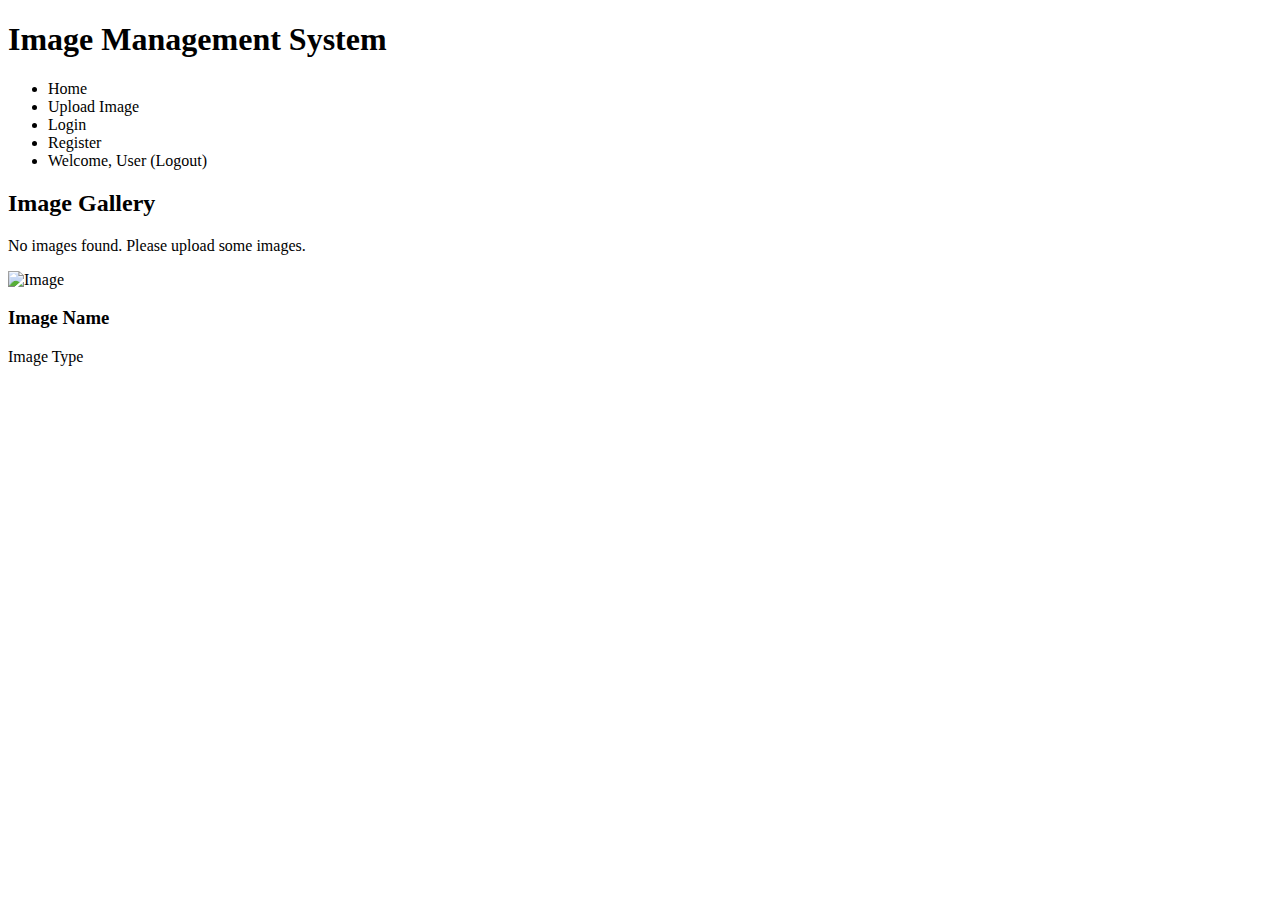
<file: src/main/resources/templates/index.html>
<!DOCTYPE html>
<html xmlns:th="http://www.thymeleaf.org">
<head>
    <meta charset="UTF-8">
    <meta name="viewport" content="width=device-width, initial-scale=1.0">
    <title>Image Management System</title>
    <link rel="stylesheet" th:href="@{/styles.css}">
</head>
<body>
    <header>
        <h1>Image Management System</h1>
    </header>

    <nav>
        <ul>
            <li><a th:href="@{/}">Home</a></li>
            <li th:if="${isAuthenticated}"><a th:href="@{/upload}">Upload Image</a></li>
            <li th:if="${!isAuthenticated}"><a th:href="@{/login}">Login</a></li>
            <li th:if="${!isAuthenticated}"><a th:href="@{/register}">Register</a></li>
            <li th:if="${isAuthenticated}">
                <span th:text="${'Welcome, ' + username}">Welcome, User</span>
                <a th:href="@{/logout}">(Logout)</a>
            </li>
        </ul>
    </nav>

    <div class="container">
        <div th:if="${message}" class="alert" th:classappend="${messageType == 'success'} ? 'alert-success' : 'alert-danger'">
            <p th:text="${message}"></p>
        </div>

        <h2>Image Gallery</h2>

        <div th:if="${#lists.isEmpty(images)}" class="alert alert-info">
            <p>No images found. Please upload some images.</p>
        </div>

        <div class="image-gallery" th:unless="${#lists.isEmpty(images)}">
            <div class="image-card" th:each="image : ${images}">
                <a th:href="@{'/view/' + ${image.id}}">
                    <img th:src="@{'/images/' + ${image.id}}" alt="Image">
                </a>
                <div class="image-info">
                    <h3 th:text="${image.fileName}">Image Name</h3>
                    <p th:text="${image.fileType}">Image Type</p>
                </div>
            </div>
        </div>
    </div>
</body>
</html>
</file>
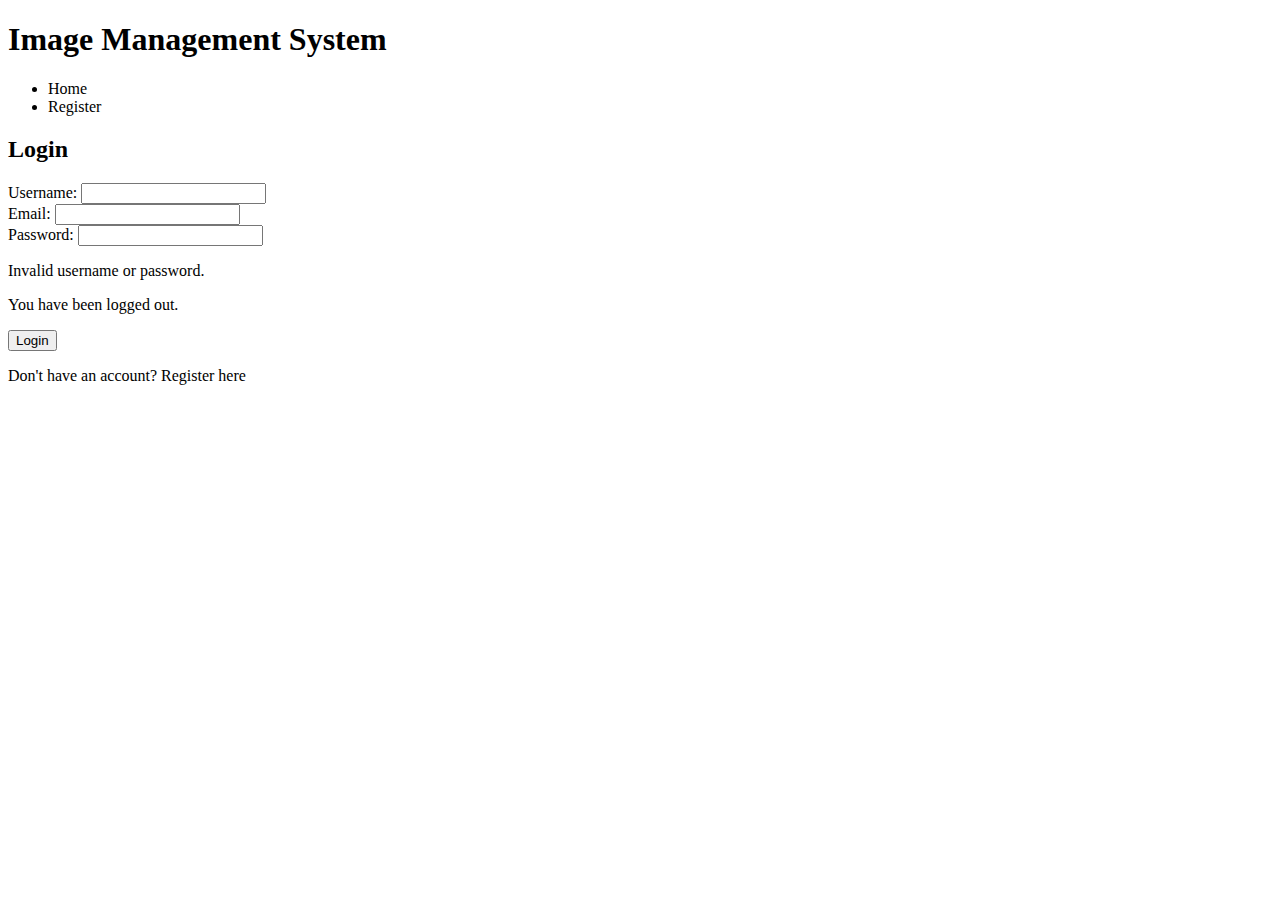
<file: src/main/resources/templates/login.html>
<!DOCTYPE html>
<html xmlns:th="http://www.thymeleaf.org">
<head>
    <meta charset="UTF-8">
    <meta name="viewport" content="width=device-width, initial-scale=1.0">
    <title>Login - Image Management System</title>
    <link rel="stylesheet" th:href="@{/styles.css}">
</head>
<body>
    <header>
        <h1>Image Management System</h1>
    </header>
    
    <nav>
        <ul>
            <li><a th:href="@{/}">Home</a></li>
            <li><a th:href="@{/register}">Register</a></li>
        </ul>
    </nav>
    
    <div class="container">
        <div th:if="${message}" class="alert" th:classappend="${messageType == 'success'} ? 'alert-success' : 'alert-danger'">
            <p th:text="${message}"></p>
        </div>
        
        <h2>Login</h2>
        
        <div class="form-container">
            <form th:action="@{/login}" method="post">
                <div class="form-group">
                    <label for="username">Username:</label>
                    <input type="text" id="username" name="username">
                </div>

                <div class="form-group">
                    <label for="email">Email:</label>
                    <input type="text" id="username" name="username" required>
                </div>
                
                <div class="form-group">
                    <label for="password">Password:</label>
                    <input type="password" id="password" name="password" required>
                </div>
                
                <div th:if="${param.error}" class="alert alert-danger">
                    <p>Invalid username or password.</p>
                </div>
                
                <div th:if="${param.logout}" class="alert alert-success">
                    <p>You have been logged out.</p>
                </div>
                
                <button type="submit">Login</button>
            </form>
            
            <div class="form-footer">
                <p>Don't have an account? <a th:href="@{/register}">Register here</a></p>
            </div>
        </div>
    </div>
</body>
</html>
</file>
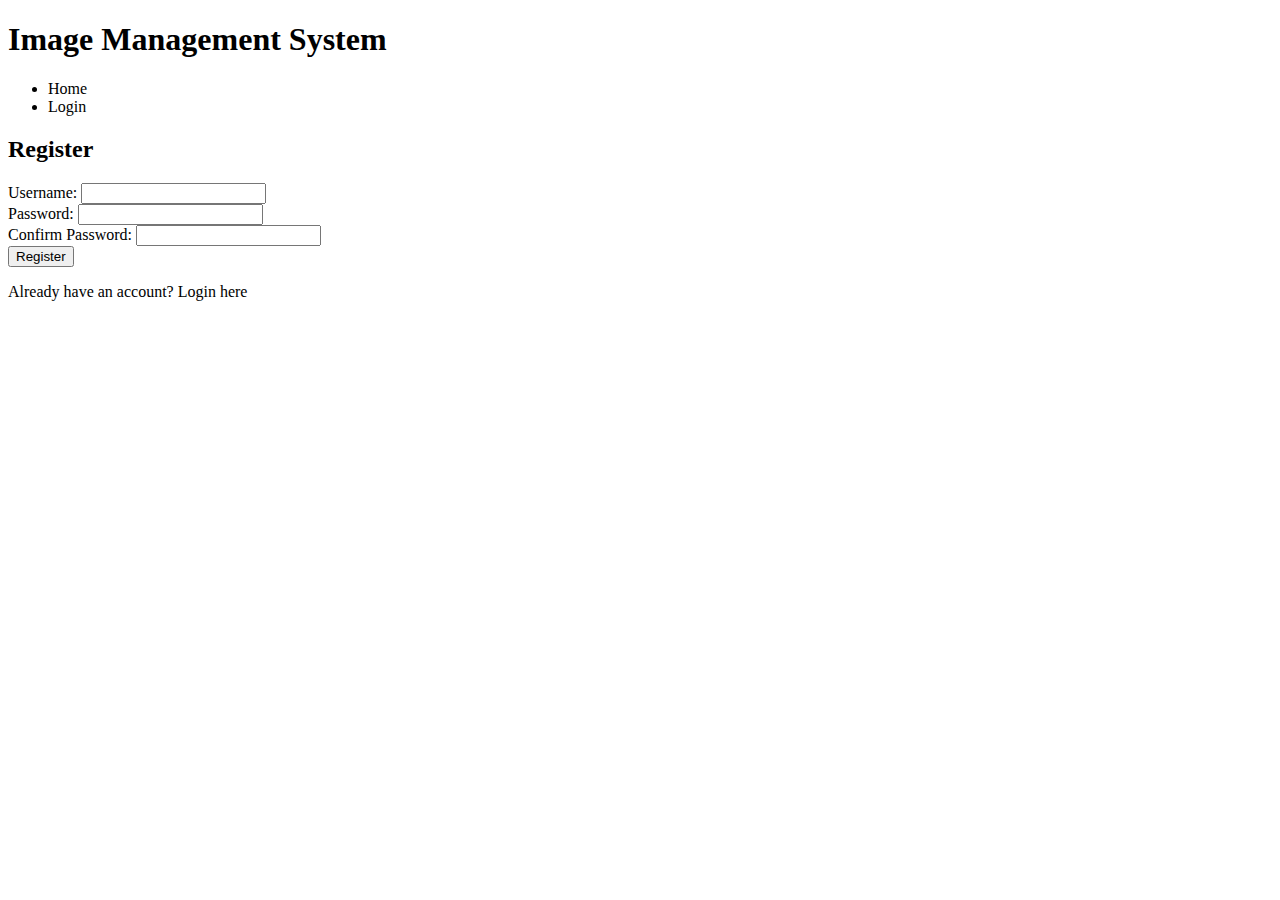
<file: src/main/resources/templates/register.html>
<!DOCTYPE html>
<html xmlns:th="http://www.thymeleaf.org">
<head>
    <meta charset="UTF-8">
    <meta name="viewport" content="width=device-width, initial-scale=1.0">
    <title>Register - Image Management System</title>
    <link rel="stylesheet" th:href="@{/styles.css}">
</head>
<body>
    <header>
        <h1>Image Management System</h1>
    </header>
    
    <nav>
        <ul>
            <li><a th:href="@{/}">Home</a></li>
            <li><a th:href="@{/login}">Login</a></li>
        </ul>
    </nav>
    
    <div class="container">
        <div th:if="${message}" class="alert" th:classappend="${messageType == 'success'} ? 'alert-success' : 'alert-danger'">
            <p th:text="${message}"></p>
        </div>
        
        <h2>Register</h2>
        
        <div class="form-container">
            <form th:action="@{/register}" method="post">
                <div class="form-group">
                    <label for="username">Username:</label>
                    <input type="text" id="username" name="username" required>
                </div>
                
                <div class="form-group">
                    <label for="password">Password:</label>
                    <input type="password" id="password" name="password" required>
                </div>
                
                <div class="form-group">
                    <label for="confirmPassword">Confirm Password:</label>
                    <input type="password" id="confirmPassword" name="confirmPassword" required>
                </div>
                
                <button type="submit">Register</button>
            </form>
            
            <div class="form-footer">
                <p>Already have an account? <a th:href="@{/login}">Login here</a></p>
            </div>
        </div>
    </div>
</body>
</html>
</file>
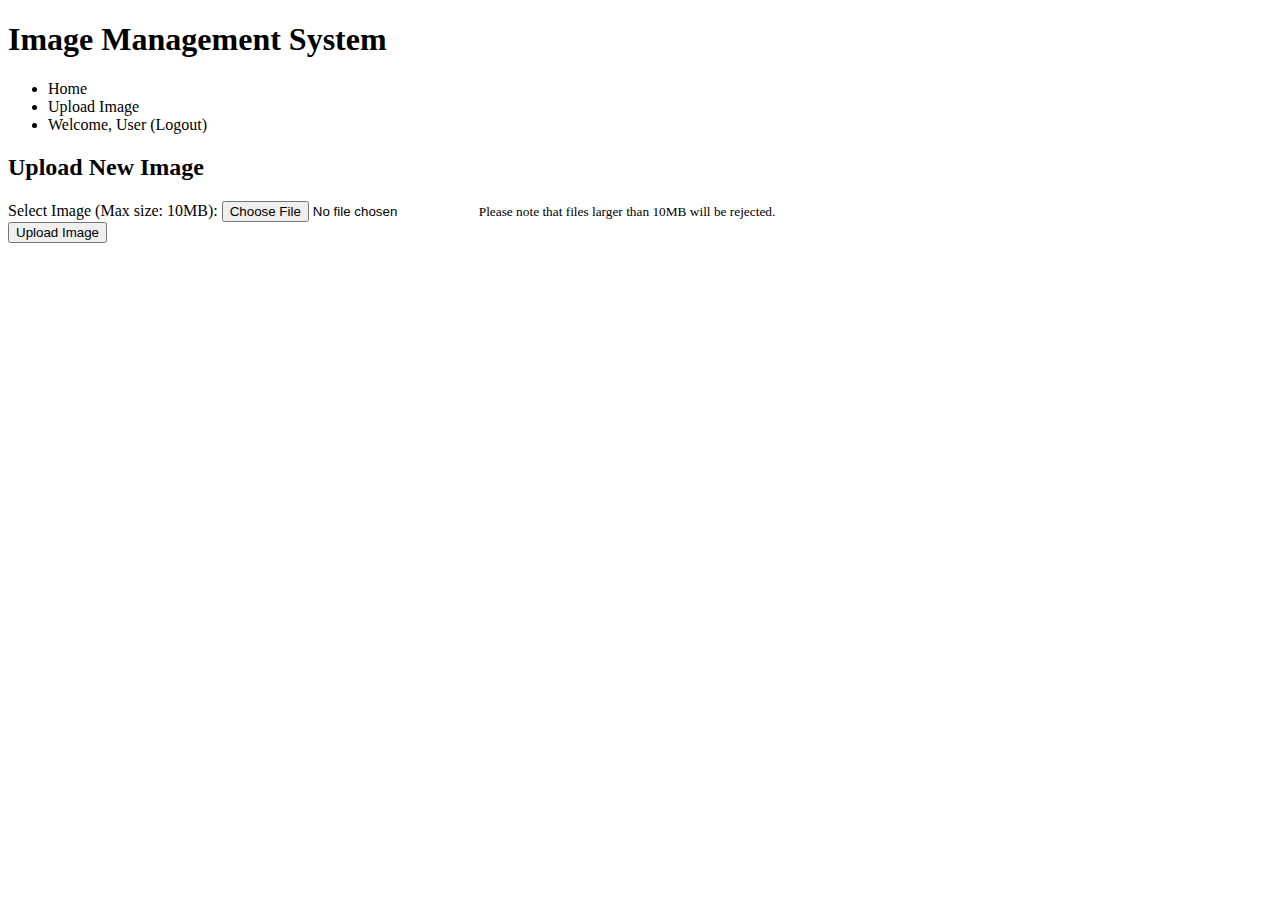
<file: src/main/resources/templates/upload.html>
<!DOCTYPE html>
<html xmlns:th="http://www.thymeleaf.org">
<head>
    <meta charset="UTF-8">
    <meta name="viewport" content="width=device-width, initial-scale=1.0">
    <title>Upload Image - Image Management System</title>
    <link rel="stylesheet" th:href="@{/styles.css}">
    <script>
        function validateFileSize() {
            const fileInput = document.getElementById('file');
            const maxSize = 10 * 1024 * 1024; // 10MB in bytes

            if (fileInput.files.length > 0) {
                const fileSize = fileInput.files[0].size;
                if (fileSize > maxSize) {
                    alert('Error: The selected file is too large. Maximum file size is 10MB.');
                    fileInput.value = ''; // Clear the file input
                    return false;
                }
            }
            return true;
        }
    </script>
</head>
<body>
    <header>
        <h1>Image Management System</h1>
    </header>

    <nav>
        <ul>
            <li><a th:href="@{/}">Home</a></li>
            <li><a th:href="@{/upload}">Upload Image</a></li>
            <li>
                <span th:text="${'Welcome, ' + #authentication.name}">Welcome, User</span>
                <a th:href="@{/logout}">(Logout)</a>
            </li>
        </ul>
    </nav>

    <div class="container">
        <div th:if="${message}" class="alert" th:classappend="${messageType == 'success'} ? 'alert-success' : 'alert-danger'">
            <p th:text="${message}"></p>
        </div>

        <h2>Upload New Image</h2>

        <div class="image-detail">
            <form th:action="@{/images/upload}" method="post" enctype="multipart/form-data" onsubmit="return validateFileSize()">
                <div class="form-group">
                    <label for="file">Select Image (Max size: 10MB):</label>
                    <input type="file" id="file" name="file" accept="image/*" required onchange="validateFileSize()">
                    <small class="form-text">Please note that files larger than 10MB will be rejected.</small>
                </div>

                <button type="submit">Upload Image</button>
            </form>
        </div>
    </div>
</body>
</html>
</file>
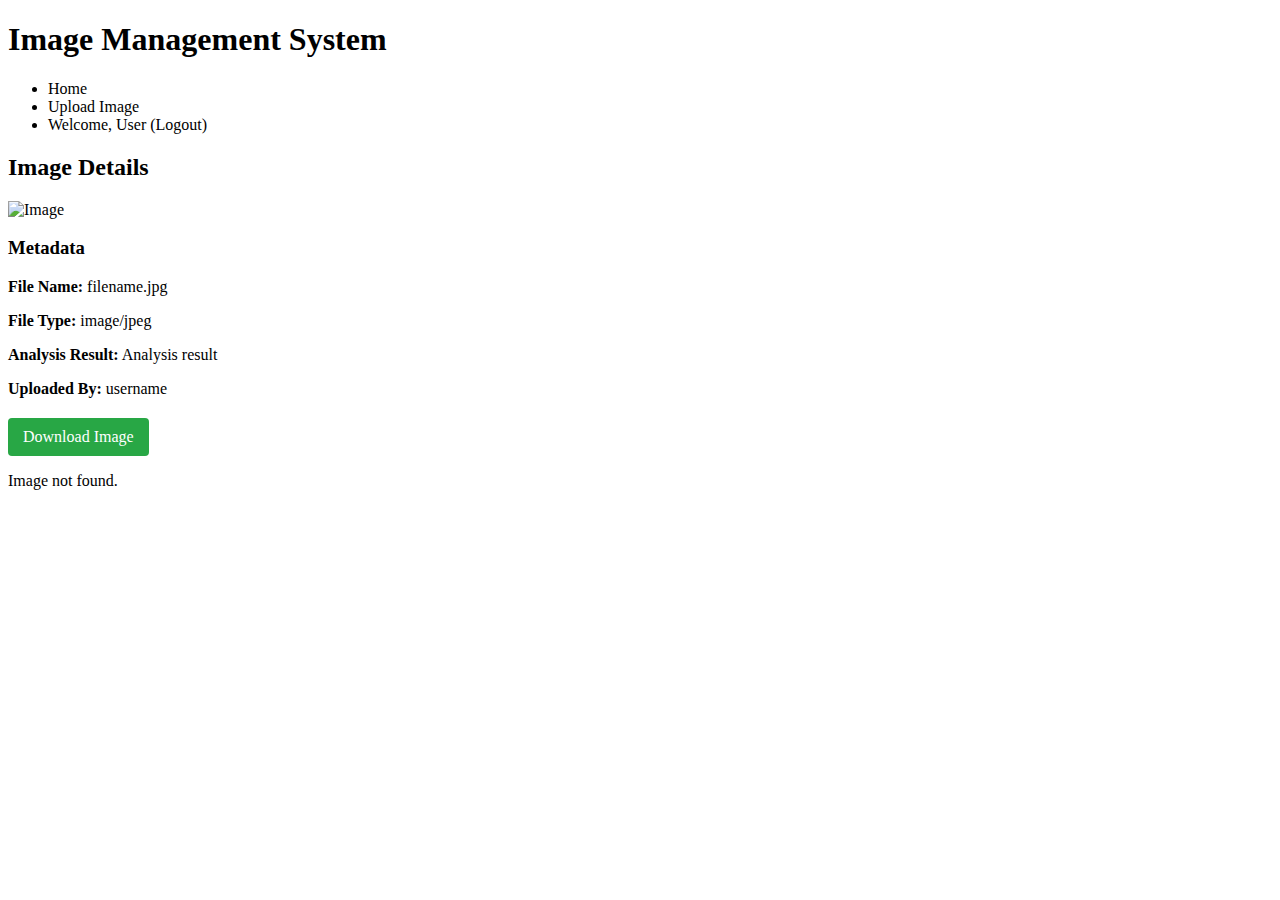
<file: src/main/resources/templates/view.html>
<!DOCTYPE html>
<html xmlns:th="http://www.thymeleaf.org">
<head>
    <meta charset="UTF-8">
    <meta name="viewport" content="width=device-width, initial-scale=1.0">
    <title>View Image - Image Management System</title>
    <link rel="stylesheet" th:href="@{/styles.css}">
</head>
<body>
    <header>
        <h1>Image Management System</h1>
    </header>

    <nav>
        <ul>
            <li><a th:href="@{/}">Home</a></li>
            <li><a th:href="@{/upload}">Upload Image</a></li>
            <li>
                <span th:text="${'Welcome, ' + #authentication.name}">Welcome, User</span>
                <a th:href="@{/logout}">(Logout)</a>
            </li>
        </ul>
    </nav>

    <div class="container">
        <div th:if="${message}" class="alert" th:classappend="${messageType == 'success'} ? 'alert-success' : 'alert-danger'">
            <p th:text="${message}"></p>
        </div>

        <h2>Image Details</h2>

        <div class="image-detail" th:if="${image}">
            <img th:src="@{'/images/' + ${image.id}}" alt="Image">

            <div class="image-metadata">
                <h3>Metadata</h3>
                <p><strong>File Name:</strong> <span th:text="${image.fileName}">filename.jpg</span></p>
                <p><strong>File Type:</strong> <span th:text="${image.fileType}">image/jpeg</span></p>
                <p><strong>Analysis Result:</strong> <span th:text="${image.analysisResult}">Analysis result</span></p>
                <p><strong>Uploaded By:</strong> <span th:text="${image.username}">username</span></p>
            </div>

            <div class="actions" style="margin-top: 20px;">
                <a th:href="@{'/images/' + ${image.id}}" class="button" style="text-decoration: none; display: inline-block; background-color: #28a745; color: white; padding: 10px 15px; border-radius: 4px;">Download Image</a>
            </div>
        </div>

        <div th:unless="${image}" class="alert alert-danger">
            <p>Image not found.</p>
        </div>
    </div>
</body>
</html>
</file>
